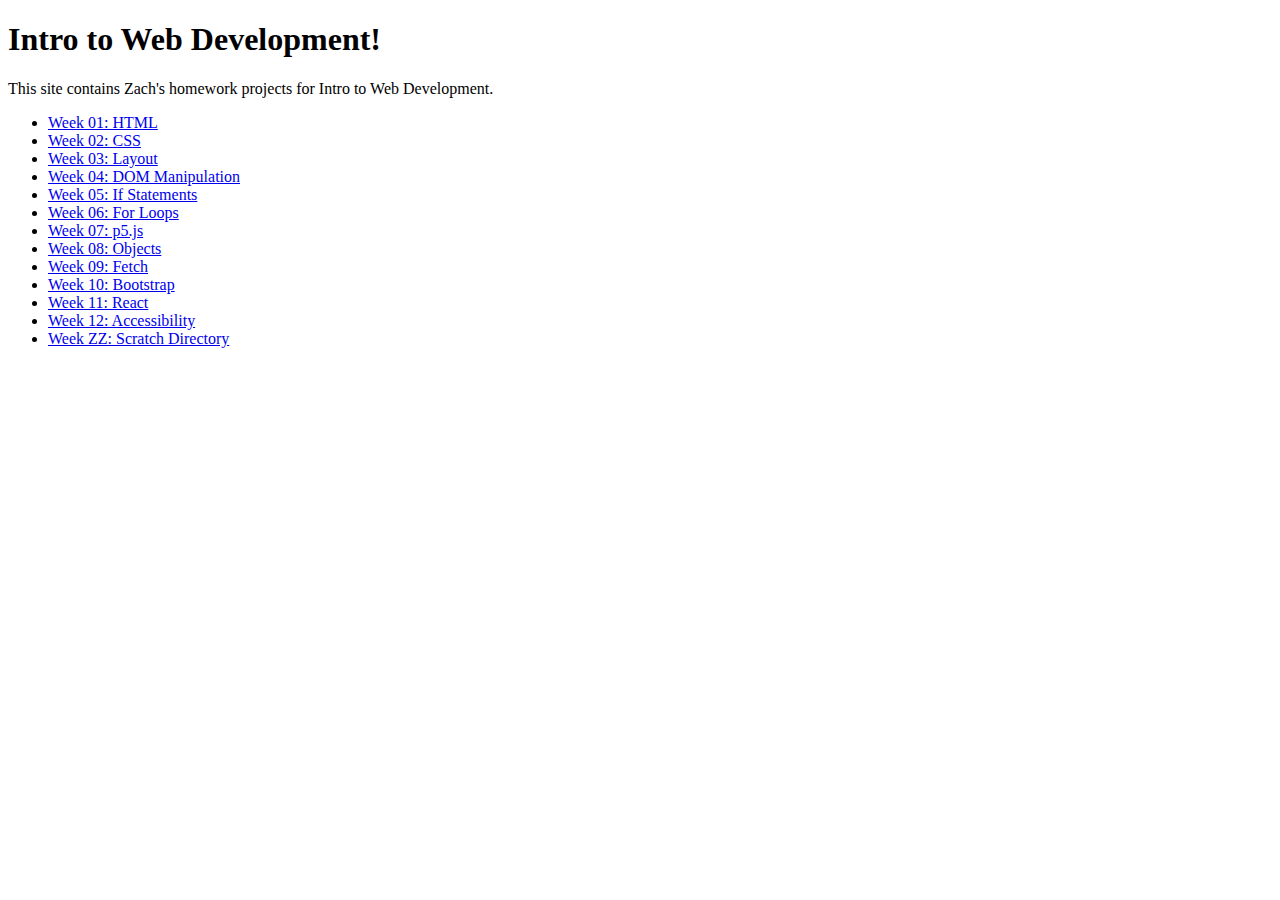
<file: index.html>
<!DOCTYPE html>
<html>
  <head>
    <title>Intro to Web Development</title>
  </head>
  <body>
    <h1>Intro to Web Development!</h1>
    <p>This site contains Zach's homework projects for Intro to Web Development.</p>
    <ul>
      <li><a href="week-01-html/index.html">Week 01: HTML</a></li>
      <li><a href="week-02-css/index.html">Week 02: CSS</a></li>
      <li><a href="week-03-layout/index.html">Week 03: Layout</a></li>
      <li><a href="week-04-dom-manipulation/index.html">Week 04: DOM Manipulation</a></li>
      <li><a href="week-05-if-statements/index.html">Week 05: If Statements</a></li>
      <li><a href="week-06-for-loops/index.html">Week 06: For Loops</a></li>
      <li><a href="week-07-p5js/index.html">Week 07: p5.js</a></li>
      <li><a href="week-08-objects/index.html">Week 08: Objects</a></li>
      <li><a href="week-09-fetch/index.html">Week 09: Fetch</a></li>
      <li><a href="week-10-bootstrap/index.html">Week 10: Bootstrap</a></li>
      <li><a href="week-11-react/index.html">Week 11: React</a></li>
      <li><a href="week-12-accessibility/README.md">Week 12: Accessibility</a></li>
      <li><a href="week-zz-scratch/index.html">Week ZZ: Scratch Directory</a></li>
    </ul>
  </body>
</html>
</file>
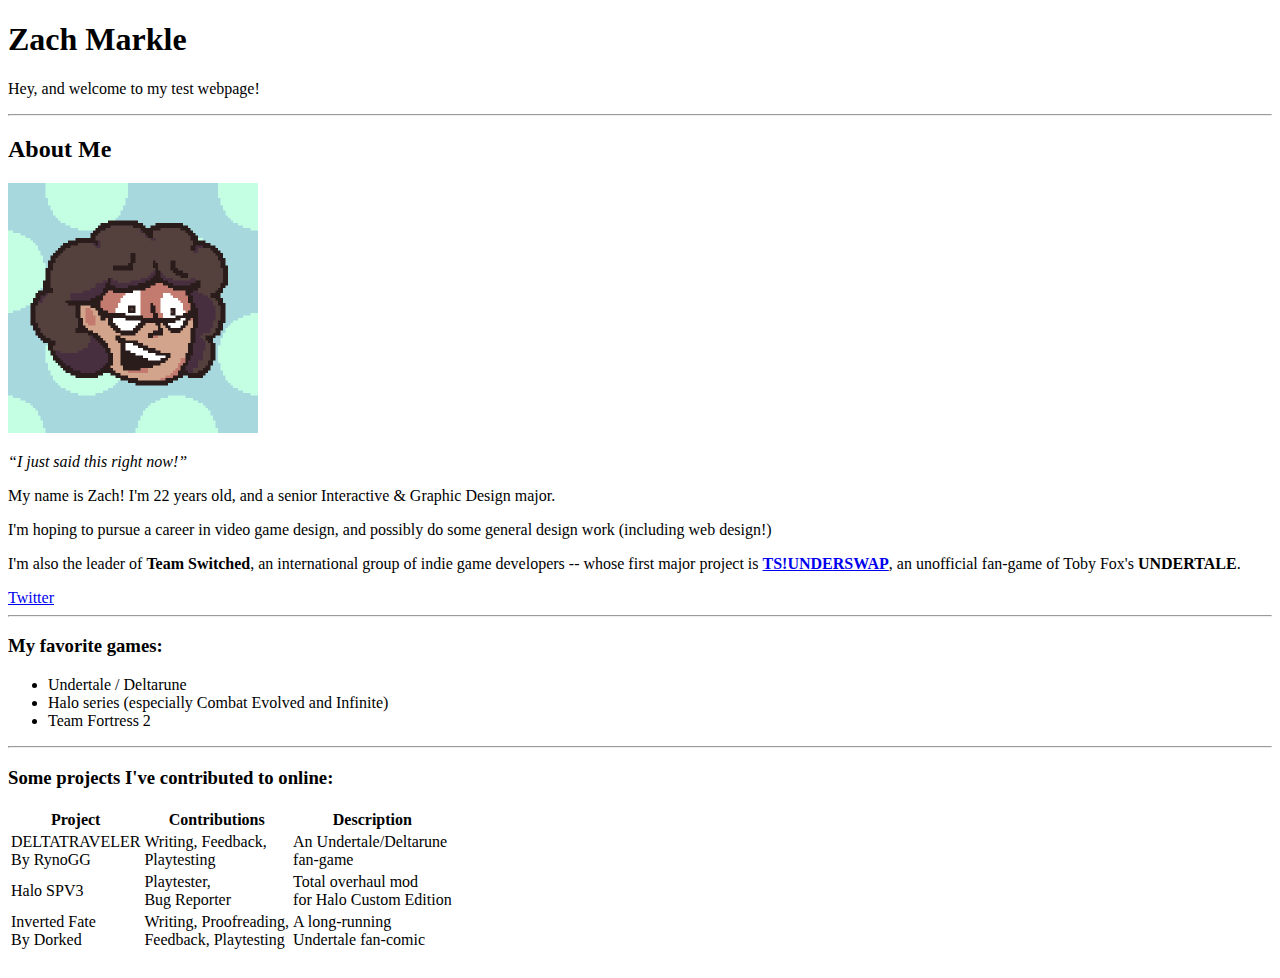
<file: week-01-html/index.html>
<!DOCTYPE html>
<html>
  <head>

    <title>Zach Markle</title>

  </head>

  <body>

    <h1>Zach Markle</h1>
    <p>Hey, and welcome to my test webpage!</p>

    <hr>

    <h2>About Me</h2>
    <img src="icon.png" width="250" height="250">

    <p><i><q>I just said this right now!</q></i></p>

    <p>My name is Zach! I'm 22 years old, and a senior Interactive & Graphic Design major.</p>

    <p>I'm hoping to pursue a career in video game design, and possibly do some general design work (including web design!)</p>

    <p>I'm also the leader of <b>Team Switched</b>, an international group of indie game developers -- whose first major project is <b><a href="https://teamswitched.gamejolt.io/tsunderswap/">TS!UNDERSWAP</a></b>, an unofficial fan-game of Toby Fox's <b>UNDERTALE</b>.</p>

    <a href=https://twitter.com/Beethovenus>Twitter</a>

    <hr>

    <h3>My favorite games:</h3>
    <ul>
      <li>Undertale / Deltarune</li>
      <li>Halo series (especially Combat Evolved and Infinite)</li>
      <li>Team Fortress 2</li>
    </ul>

    <hr>

    <h3>Some projects I've contributed to online:</h3>
    <table>
      <tr>
        <th>Project</th>
        <th>Contributions</th>
        <th>Description</th>
      </tr>
      <tr>
        <td>DELTATRAVELER<br>By RynoGG</td>
        <td>Writing, Feedback,<br>Playtesting</td>
        <td>An Undertale/Deltarune<br> fan-game</td>
      </tr>
      <tr>
        <td>Halo SPV3</td>
        <td>Playtester, <br>Bug Reporter</td>
        <td>Total overhaul mod<br>for Halo Custom Edition</td>
      </tr>
      <tr>
        <td>Inverted Fate<br>By Dorked</td>
        <td>Writing, Proofreading, <br>Feedback, Playtesting</td>
        <td>A long-running<br> Undertale fan-comic</td>
      </tr>
    </table>

    <br>


  </body>
</html>
</file>
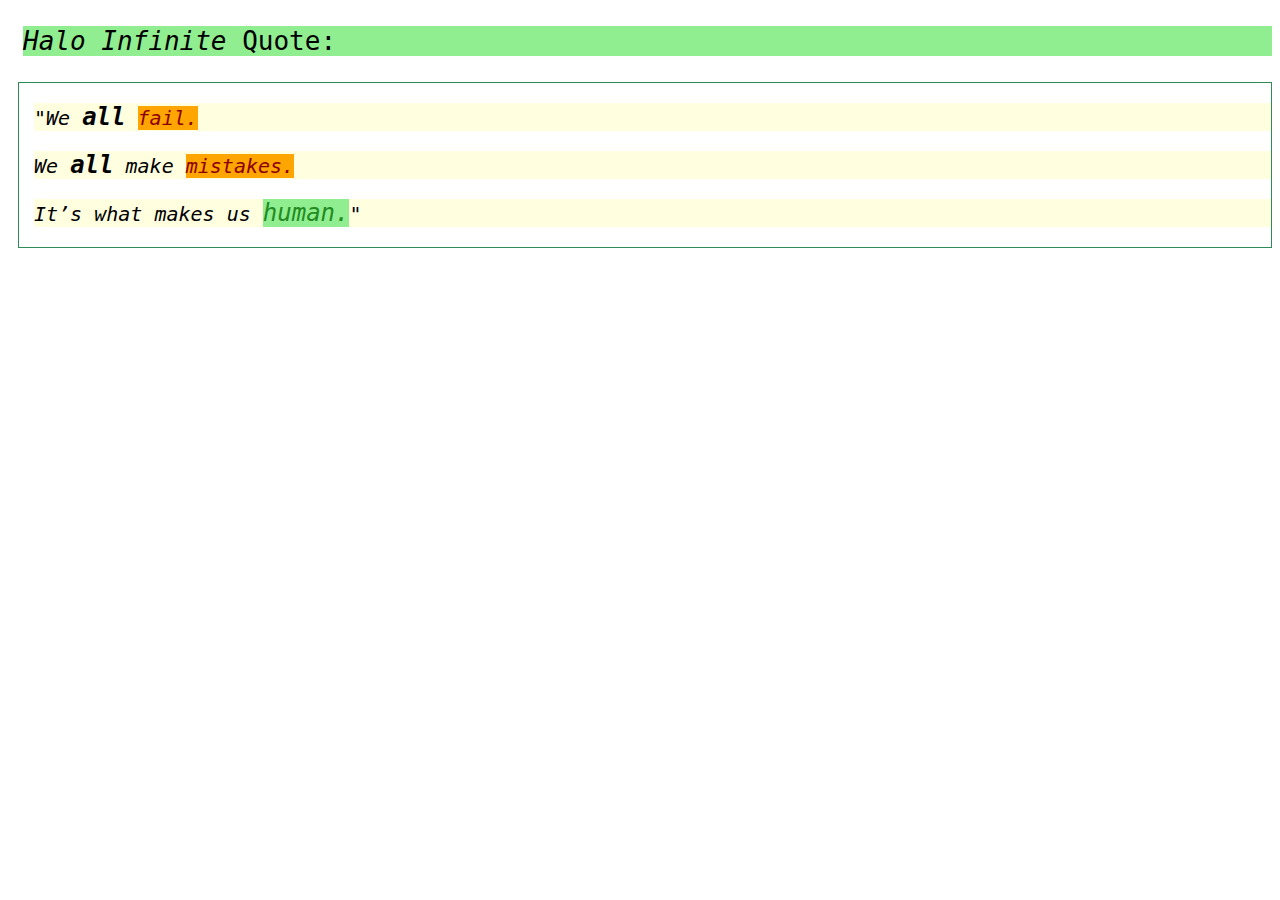
<file: week-02-css/index.html>
<!DOCTYPE html>
<html>
  <head>
    <title>Styled Text</title>
    <link rel="stylesheet" type="text/css" href="styles.css">
  </head>
  <body>
    <p class="largertext"><i>Halo Infinite</i> Quote:</p>

    <div class="border">
    <i><p>"We <span class="largetext">all</span> <span id="redcolor">fail.</span>
      
    </p>

    <p>We <span class="largetext">all</span> make <span id="redcolor">mistakes.</span>

    </p>

    <p>It’s what makes us <span class="big" id="greencolor">human.</span>"

    </p>
    </i>
    </div>

  </body>
</html>
</file>
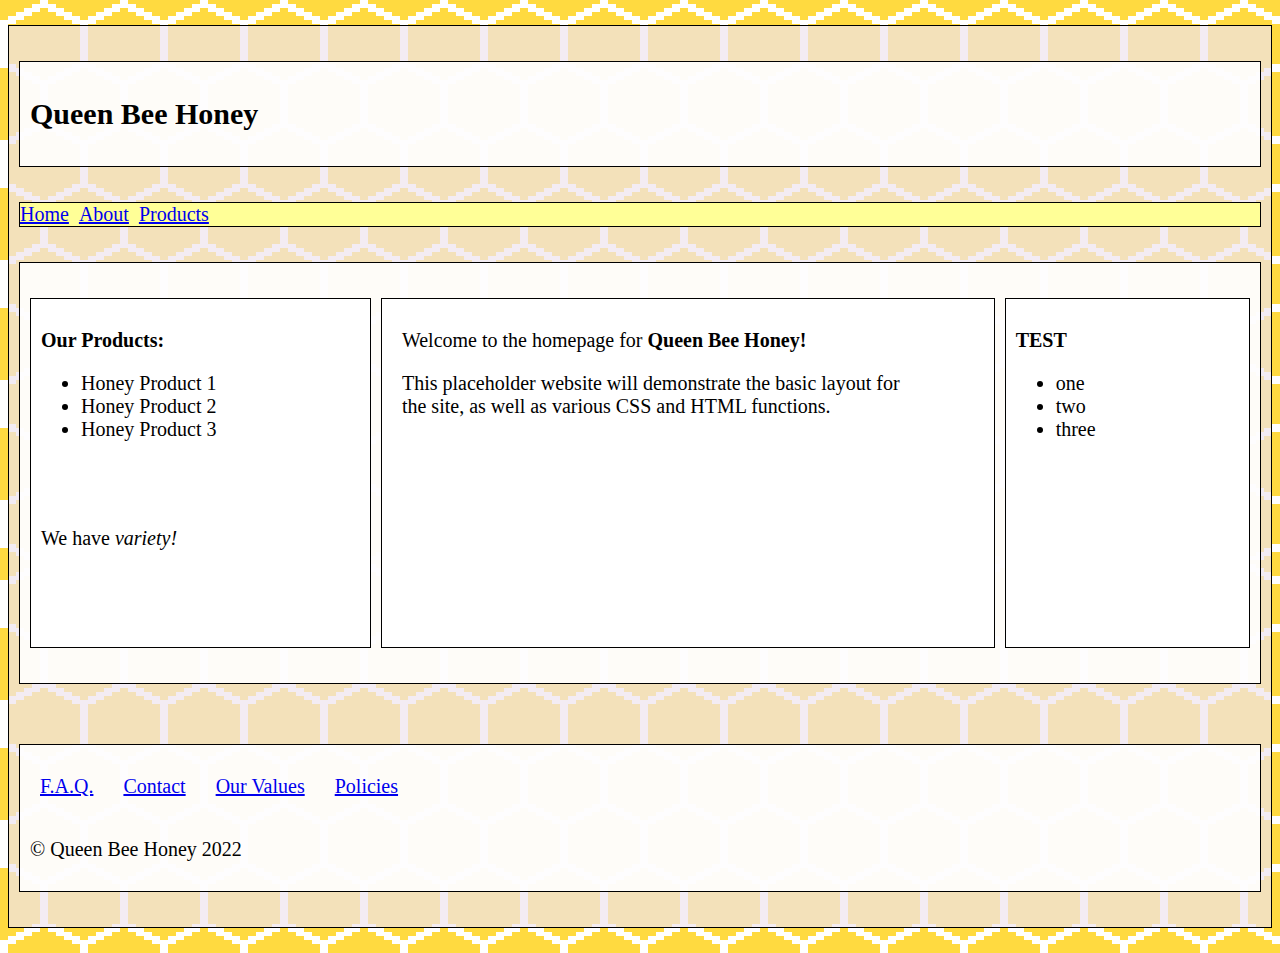
<file: week-03-layout/index.html>
<!DOCTYPE html>
<html>
  <head>
    <title>Queen Bee Honey</title>
    <link rel="stylesheet" type="text/css" href="styles.css">
  </head>
  <body>



    <div class="container">
      <div class="header">
        <h2>Queen Bee Honey</h2>
      </div>
      
    <nav>
      <a href="index.html">Home</a>
      <a href="#about">About</a>
      <a href="#products">Products</a>
    </nav>

      <div class="middle">
        <div class="left-sidebar">
          <p><b>Our Products:</b></p>
          <ul>
            <li>Honey Product 1</li>
            <li>Honey Product 2</li>
            <li>Honey Product 3</li>
          </ul>
          <br><br>
          <p>We have <i>variety!</i></p>
        </div>

        <div class="content">
          <div class="content-text">
            <p>Welcome to the homepage for <b>Queen Bee Honey!</b></p>
            <p>This placeholder website will demonstrate the basic layout for the site, as well as various CSS and HTML functions.</p>
          </div>
        </div>


        <div class="right-sidebar">
          <p><b>TEST</b></p>
          <ul>
            <li>one</li>
            <li>two</li>
            <li>three</li>
          </ul>
        </div>
      </div>
      
      <div class="footer">
        <div class="footer-links">
          <p><a href="#faq">F.A.Q.</a></p>
          <p><a href="#contact">Contact</a></p>
          <p><a href="#our-values">Our Values</a></p>
          <p><a href="#policies">Policies</a></p>
        </div>
        <p>&copy; Queen Bee Honey 2022</p>
      </div>
    </div>

  </body>
</html>
</file>
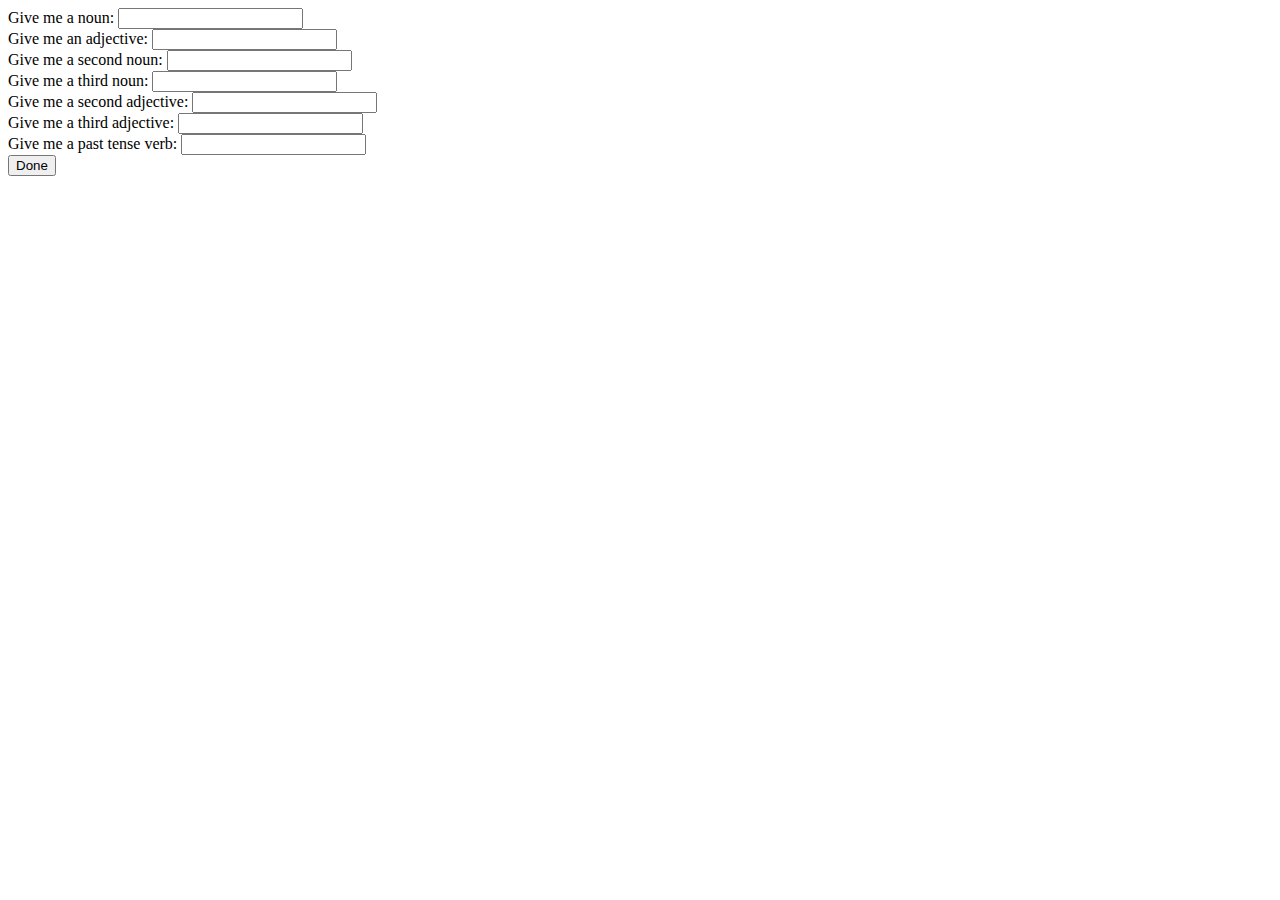
<file: week-04-dom-manipulation/index.html>
<!DOCTYPE html>
<html>
  <head>
    <title>Home</title>
    <link rel="stylesheet" type="text/css" href="styles.css">
    <script src="script.js"></script>
  </head>
  <body>
    <div id="inputs">
      <div>Give me a noun: <input id="noun-one-input"/></div>
      <div>Give me an adjective: <input id="adjective-one-input"/></div>
      <div>Give me a second noun: <input id="noun-two-input"/></div>
      <div>Give me a third noun: <input id="noun-three-input"/></div>
      <div>Give me a second adjective: <input id="adjective-two-input"/></div>
      <div>Give me a third adjective: <input id="adjective-three-input"/></div>
      <div>Give me a past tense verb: <input id="verb-input"/></div>
      <button onclick="fillOutputs();">Done</button>
    </div>
    <div id="output">
      <p>The <span id="noun-one-output"></span> jumped over the <span id="adjective-one-output"></span> <span id="noun-two-output"></span> and ran into the <span id="adjective-two-output"></span> wall.</p>
      <p>The <span id="adjective-three-output"></span> smell of a hot fudge <span id="noun-three-output"></span> caused it to go berserk!</p>
      <p>After this, it wept and <span id="verb-output"></span>.</p>


    </div>
  </body>
</html>


<!--
x noun1
x noun2
x noun3
x adj1
x adj2
adj3
verb

The [noun] jumped over the [adjective] [noun2] and ran into the wall.
After that, the [noun2] decided it wanted a free hot fudge [noun3].
It tasted really [adjective2], and his appetite was [adjective3].
The [noun] was really jealous of the [noun2], and so it wept and [past tense verb].


<p>After that, the <span id="noun-two-output"></span> decided it wanted a free hot fudge <span id="noun-three-output"></span>.</p>
      <p>It tasted very <span id="adjective-two-output"></span>, and its appetite was <span id="adjective-three-output"></span>.</p>
      <p>The <span id="noun-one-output"></span> was very jealous of the <span id="noun-two-output"></span>, and so it wept and <span id="verb-output"></span>.</p>
>
</file>
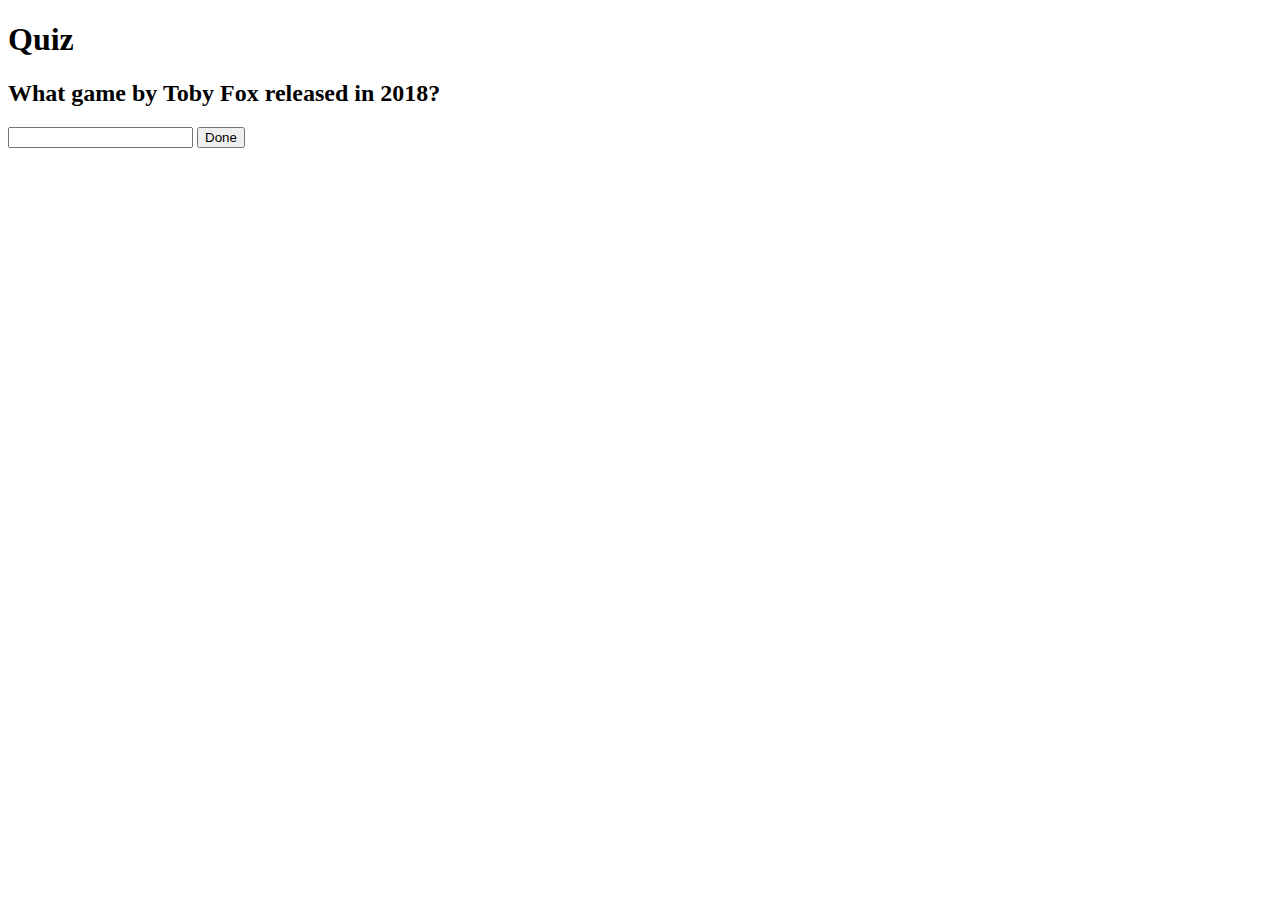
<file: week-05-if-statements/index.html>
<!DOCTYPE html>
<html>
  <head>
    <title>Quiz</title>
    <link rel="stylesheet" type="text/css" href="styles.css">
    <script src="script.js"></script>
  </head>
  <body>
    <h1>Quiz</h1>

    <div id="question-one">
      <h2>What game by Toby Fox released in 2018?</h2>
      <input id="answer-one-input" />
      <button onclick="submitAnswerOne();">Done</button>
    </div>

    <div id="question-two">
      <h2>Out of Wendy's, Burger King, and McDonald's: which is my favorite?</h2>
      <input id="answer-two-input" />
      <button onclick="submitAnswerTwo();">Done</button>
    </div>

    <div id="question-three">
      <h2>What is the most recent Halo game by 343 Industries?</h2>
      <input id="answer-three-input" />
      <button onclick="submitAnswerThree();">Done</button>
    </div>

    <div id="question-four">
      <h2>Out of Coca Cola, Dr. Pepper, and Sprite: which is my favorite?</h2>
      <input id="answer-four-input" />
      <button onclick="submitAnswerFour();">Done</button>
    </div>

    <div id="question-five">
      <h2>Did you enjoy this quiz?</h2>
      <input id="answer-five-input" />
      <button onclick="submitAnswerFive();">Done</button>
    </div>

    <div id="done">
      <p>Thank you for taking my quiz!</p>
    </div>

  </body>
</html>
</file>
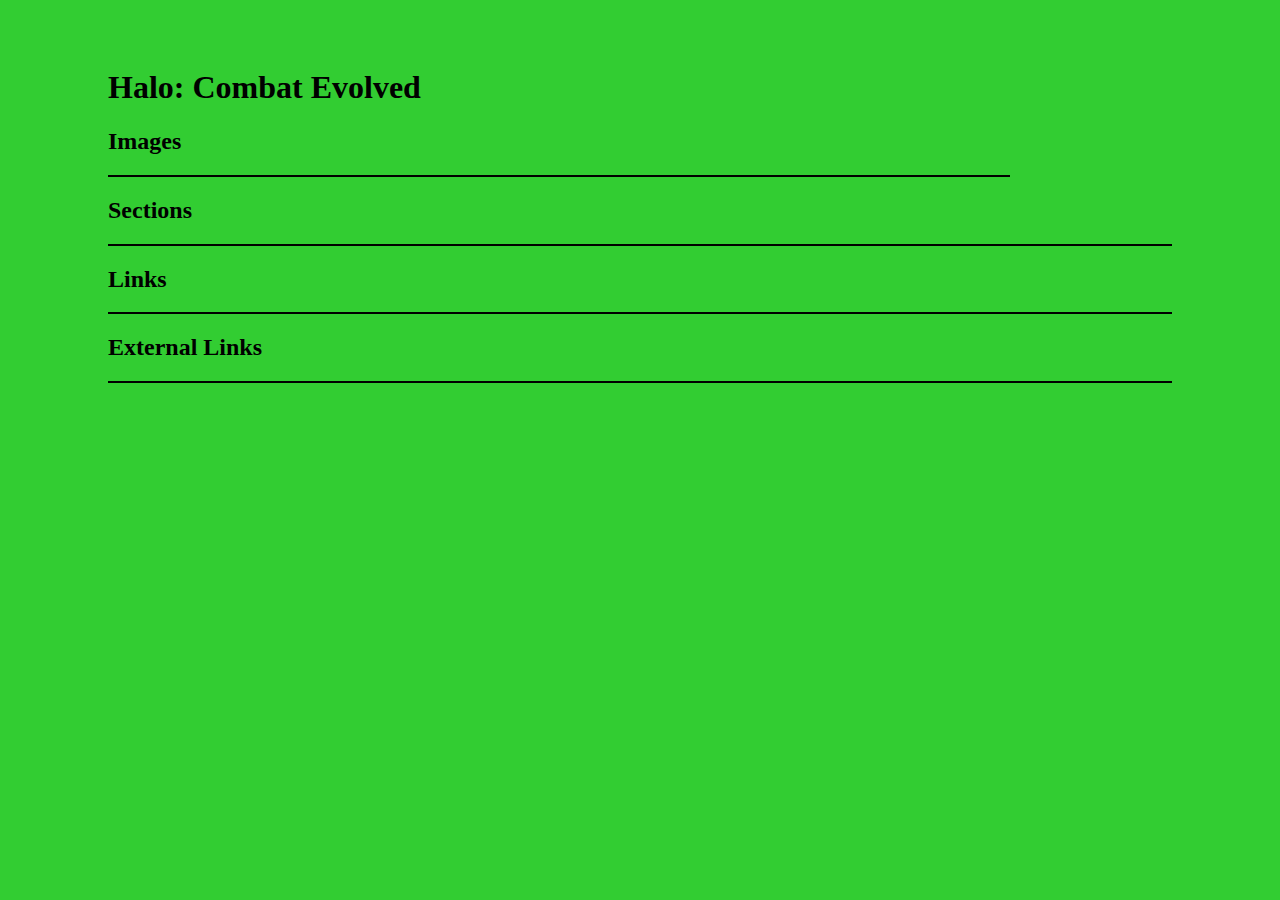
<file: week-09-fetch/index.html>
<!DOCTYPE html>
<html>
  <head>
    <title>Wikipedia</title>
    <link rel="stylesheet" type="text/css" href="styles.css">
    <script src="script.js"></script>
  </head>
  <body onload="loadContent();">
    <h1>Halo: Combat Evolved</h1>

    <h2>Images</h2>
    <div id="images"></div>

    <h2>Sections</h2>
    <ul id="sections"></ul>

    <h2>Links</h2>
    <ul id="links"></ul>

    <h2>External Links</h2>
    <ul id="external-links"></ul>

  </body>
</html>
</file>
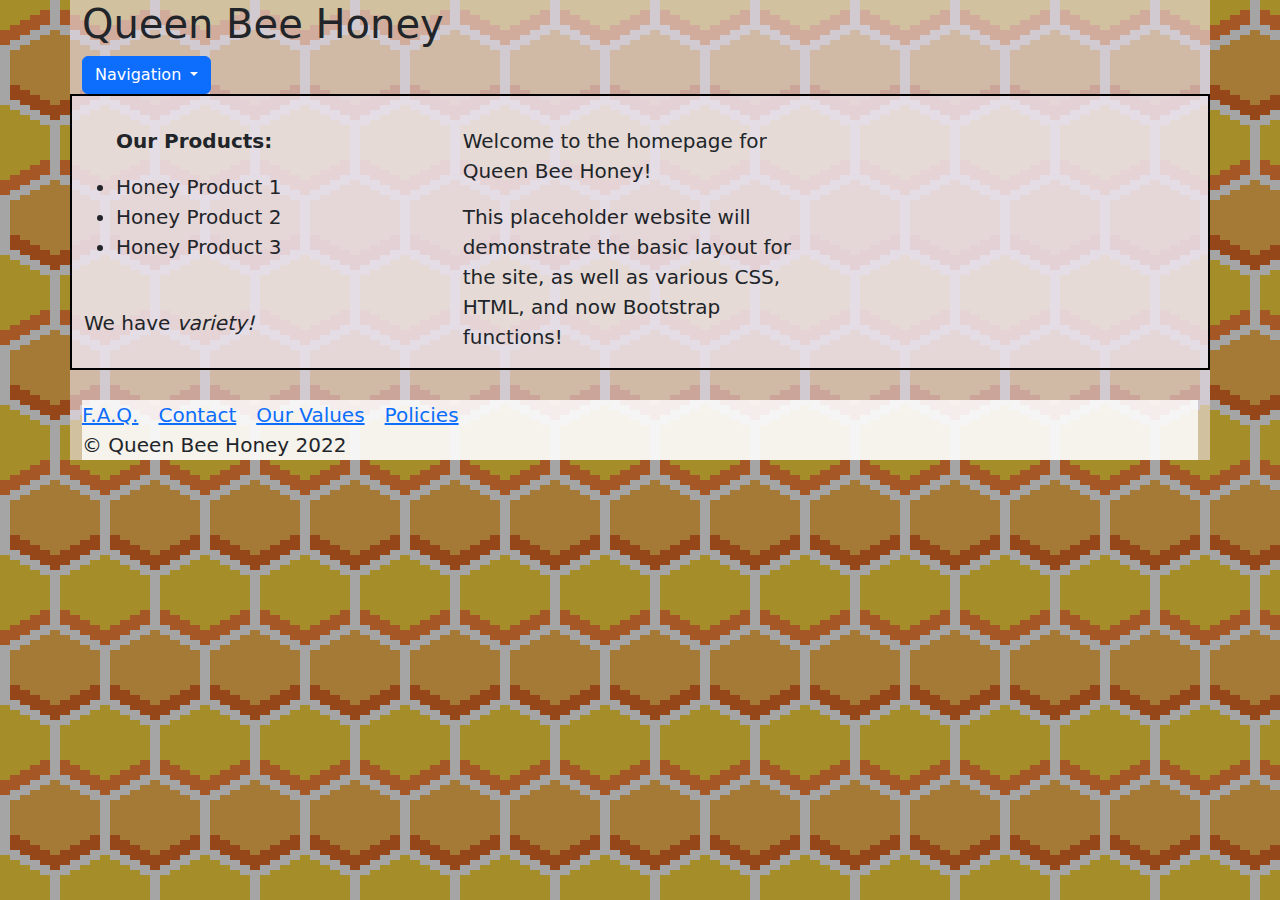
<file: week-10-bootstrap/index.html>
<!DOCTYPE html>
<html>
  <head>
    <title>Queen Bee Honey</title>
    <link href="https://cdn.jsdelivr.net/npm/bootstrap@5.1.3/dist/css/bootstrap.min.css" rel="stylesheet">
    <script src="https://cdn.jsdelivr.net/npm/bootstrap@5.1.3/dist/js/bootstrap.bundle.min.js"></script>
    <style>
      body {
        background-image: url("images/pattern1-darker.png");
        background-color: #3A5597;
        font-size: 20px;
      }

      .container {
        background-color: rgba(238, 228, 238, 0.6);
      }

      nav {
        display: flex;
        gap: 20px;
      }

      .card-footer {
        background-color: rgba(255, 255, 255, 0.8);
      }

      .row {
        border: 2px solid black;
      }

      .col {
        border: 0px solid black;

        background-color: rgba(238, 228, 238, 0.7);
      }

    </style>
  </head>
  <body>

    <div class="container">
      <div class="card-header">
        <h1>Queen Bee Honey</h1>
      </div>
      

    <div class="dropdown">
      <button class="btn btn-primary dropdown-toggle" data-bs-toggle="dropdown">
        Navigation
      </button>
      <ul class="dropdown-menu">
        <li>
          <a class="dropdown-item" href="index.html">
            Home
          </a>
        </li>
        <li>
          <a class="dropdown-item" href="#about">
            About
          </a>
        </li>
        <li>
          <a class="dropdown-item" href="#products">
            Products
          </a>
        </li>
      </ul>
    </div>

<!--
    <nav>
      <a href="index.html">Home</a>
      <a href="#about">About</a>
      <a href="#products">Products</a>
    </nav>
-->

      <div class="card-body">
        <div class="row">
          <div class="col">
            <ul>
            <br>
            <p><b>Our Products:</b></p>
              <li>Honey Product 1</li>
              <li>Honey Product 2</li>
              <li>Honey Product 3</li>
            </ul>
            <br>
            <p>We have <i>variety!</i></p>
          </div>
          <div class="col">
            <div class="lead">
            <br>
            <p>Welcome to the homepage for <b>Queen Bee Honey!</b></p>
            <p>This placeholder website will demonstrate the basic layout for the site, as well as various CSS, HTML, and now Bootstrap functions!</p>
          </div>
          </div>
          <div class="col">
            <br>
  
          </div>
        </div>
      
      <br>

      <div class="card-footer">
        <nav>
          <a href="#faq">F.A.Q.</a>
          <a href="#contact">Contact</a>
          <a href="#our-values">Our Values</a>
          <a href="#policies">Policies</a>
        </nav>
        <p>&copy; Queen Bee Honey 2022</p>
      </div>
    </div>

  </body>
</html>
</file>
<file: week-02-css/styles.css>
/* Element selector that gives every p element a monospace font. */
p {
  font-family: monospace;
  font-size: 20px;
  margin-left:  15px;
  background-color: lightyellow;
}

/* Class selector that gives elements with this class a big bold style. */
.largetext {
  font-size: larger;
  font-weight: bold;
}

/* ID selector w/ green text and background */
#greencolor {
  color: forestgreen;
  background-color: lightgreen;
  font-size: larger;
}

/* ID selector w/ red text and orange background */
#redcolor {
  color:  darkred;
  background-color:  orange;
}

/* Class selector for header */
.largertext {
  font-size: xx-large;
  background-color: lightgreen;
}

/* Class selector for border */
.border {
  border: thin solid seagreen;
  margin-left: 10px;
}
</file>
<file: week-03-layout/styles.css>
body {
  background-image: url("images/pattern01-wip.png");
  background-color: #3A5597;
  font-size: 20px;
}

nav {
  border: thin solid black;
  background-color: #FFFF97;
  display: flex;
  font-size: 20px;
  gap: 10px;
}

div {
  border: thin solid black;
  margin: 25px 0;
  padding: 10px;
}

.container {
  display: flex;
  flex-direction: column;
  background-color: rgba(238, 228, 238, 0.7);
  gap: 10px;
}

@media screen and (max-width: 700px) {
  .container {
    background-color: rgba(238, 228, 238, 0.9);
  }
}

.header {
  background-color: rgba(255, 255, 255, 0.9);
}

.middle {
  display: flex;
  gap: 10px;
  background-color: rgba(255, 255, 255, 0.9);
  height: 400px;
}

.footer {
  display: grid;
  background-color: rgba(255, 255, 255, 0.9);
}

.footer-links {
  display: flex;
  gap: 30px;
  border: none;
  margin-top: -10px;
  margin-bottom: -10px;
}

.left-sidebar {
  background-color: rgba(255, 255, 255, 1.0);
  flex-grow: 2.0;
}

.content {
  flex-grow: 1;
  background-color: rgba(255, 255, 255, 1.0);
}

.content-text {
  margin-top: -10px;
  font-size: 20px;
  width: 500px;
  border: none;
}

.right-sidebar {
  flex-grow: 2.0;
  background-color: rgba(255, 255, 255, 1.0);
}

/*
- Website for a business

- At least 1 element w/ "display:grid" containing at least 2 children
- At least 1 element w/ grid property (other than display: grid)
- At least 1 element w/ "display:flex" containing at least 2 children
- At least 1 element w/ flex property (other than "display: flex")

/*
</file>
<file: week-04-dom-manipulation/styles.css>
#output {
  /* Output starts invisible */
  display: none;
}

#adjective-one-output {
  font-weight: bold;
}

#adjective-two-output {
  font-weight: bold;
}

#adjective-three-output {
  font-weight: bold;
}

#noun-one-output {
  font-weight: bold;
}

#noun-two-output {
  font-weight: bold;
}

#noun-three-output {
  font-weight: bold;
}

#verb-output {
  font-weight: bold;
}
</file>
<file: week-05-if-statements/styles.css>
#question-two {
  display: none;
}

#question-three {
  display: none;
}

#question-four {
  display: none;
}

#question-five {
  display: none;
}

#done {
  display: none;
}
</file>
<file: week-09-fetch/styles.css>
body {
  background-color: limegreen;
  padding-left: 100px;
  padding-right: 100px;
  padding-top: 40px;
  padding-bottom: 50px;
}

#images {
  width: 900px;
  border: thin solid black;
  background-color: lightcoral;
}

#images img {
  width: 100px;
}

#sections {
background-color: lightgoldenrodyellow;
border: thin solid black;
}

#links {
  column-count: 5;
  background-color: lightskyblue;
  border: thin solid black;
}

a {
  color: darkblue;
}

#external-links {
  font-size: 15px;
  background-color: lightseagreen;
  border: thin solid black;
}
</file>
